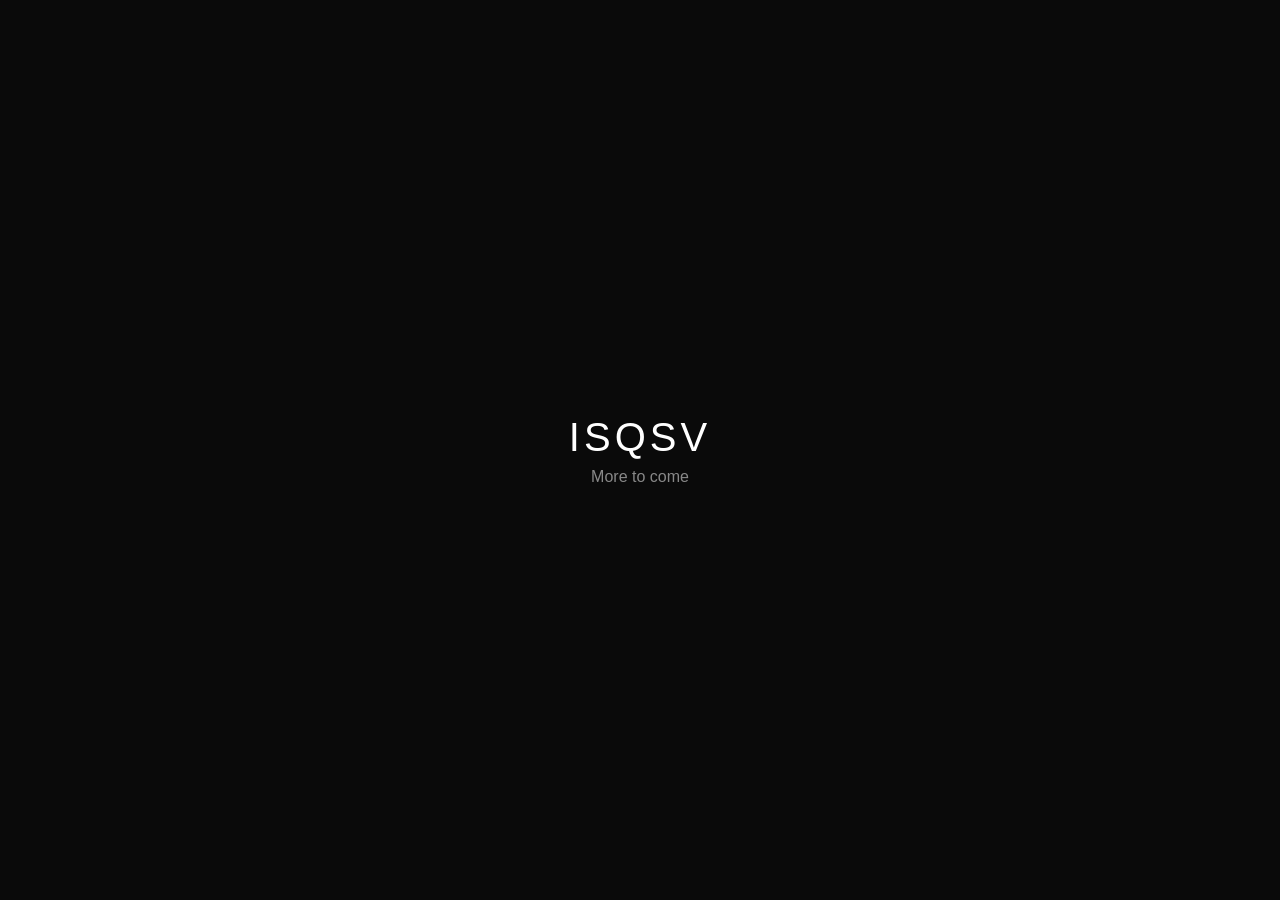
<file: index.html>
<!DOCTYPE html>
<html lang="en">
<head>
    <meta charset="UTF-8">
    <meta name="viewport" content="width=device-width, initial-scale=1.0">
    <title>ISQSV</title>
    <link rel="stylesheet" href="styles.css">
</head>
<body>
    <div class="container">
        <h1>ISQSV</h1>
        <p>More to come</p>
    </div>
</body>
</html>
</file>
<file: styles.css>
* {
    margin: 0;
    padding: 0;
    box-sizing: border-box;
}

body {
    font-family: -apple-system, BlinkMacSystemFont, "Segoe UI", sans-serif;
    background: #0a0a0a;
    color: #e0e0e0;
    min-height: 100vh;
    display: flex;
    align-items: center;
    justify-content: center;
}

.container {
    text-align: center;
    padding: 2rem;
}

h1 {
    font-size: 2.5rem;
    font-weight: 300;
    letter-spacing: 0.1em;
    margin-bottom: 0.5rem;
    color: #fff;
}

p {
    font-size: 1rem;
    color: #888;
}
</file>
